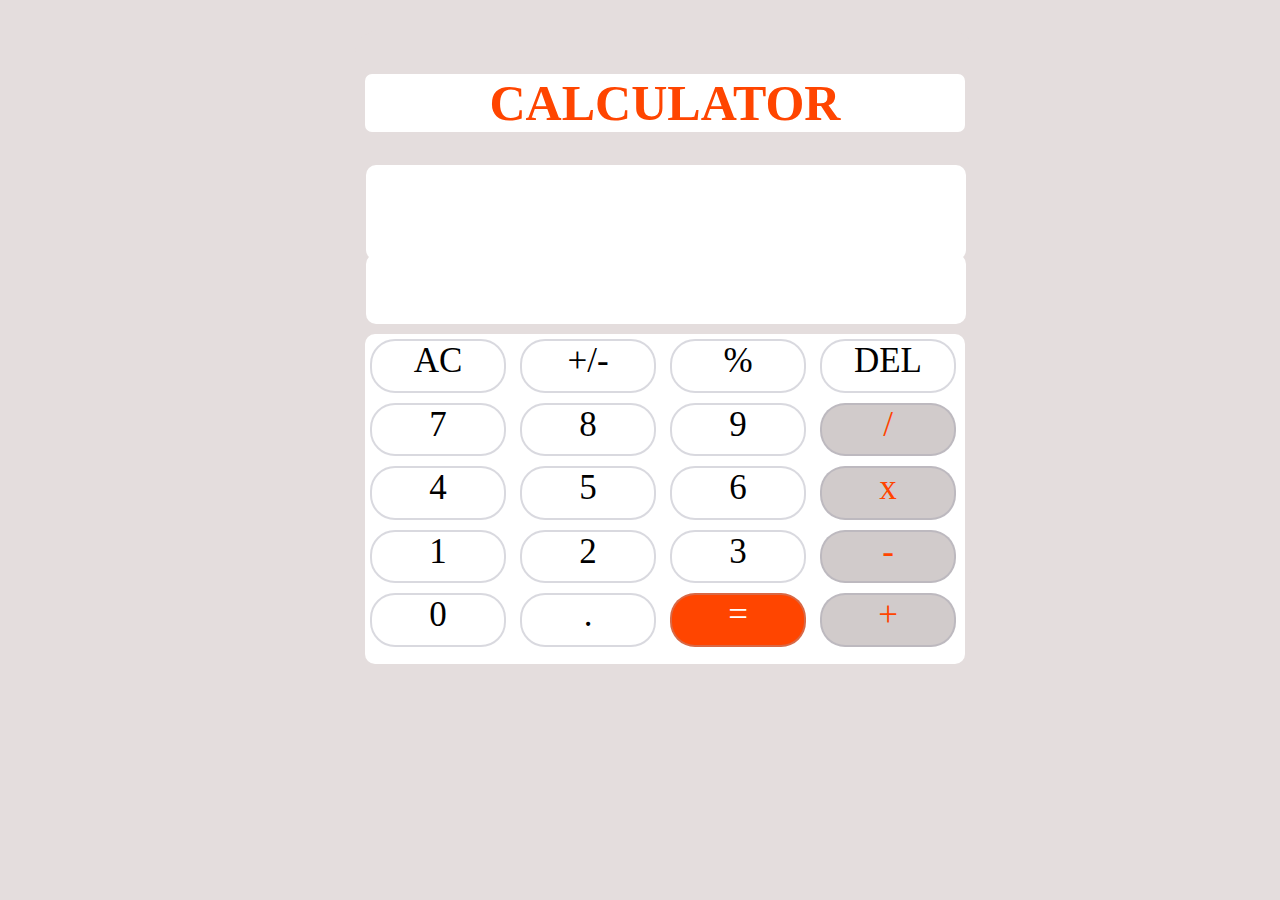
<file: index.html>
<!DOCTYPE html>
<html lang="en">
<head>
    <meta charset="UTF-8">
    <meta name="viewport" content="width=device-width, initial-scale=1.0">
    <link rel="stylesheet" href="https://cdn.jsdelivr.net/npm/bootstrap@4.5.3/dist/css/bootstrap.min.css" integrity="sha384-TX8t27EcRE3e/ihU7zmQxVncDAy5uIKz4rEkgIXeMed4M0jlfIDPvg6uqKI2xXr2" crossorigin="anonymous">
    <link rel='stylesheet' type='text/css' media='screen' href='Calculator.css'>
    <title>Calculator</title>
</head>
<body>
<div class="container">
    <div class="row">
        <div class="col">
            <div id="outtermost">
                  <h1>CALCULATOR</h1>
                <div id="displaybox">
                 <p id="checking"></p>
                 </div>
                 <!-- <p id="display"></p> -->
                <!-- </div> -->
                 <div id="ansbox">
                    <p id="display"></p>
                 </div>
                <div id="buttonsbox">
                    <div class="button" id="button-clear" data-value="ac">
                        <span>AC</span>
                    </div>
                    <div class="button" id="choice" data-value="sign">
                        <span>+/-</span>
                    </div>
                    <div class="button" id="modulus" data-value="%">
                        <span>%</span>
                    </div>
                    <div class="button" id="decimalkey" data-value="del">
                        <span>DEL</span>
                    </div>
                    <div class="button" id="sevenkey" data-value="7">
                        <span>7</span>
                    </div>
                    <div class="button" id="eightkey" data-value="8">
                        <span>8</span>
                    </div>
                    <div class="button" id="ninekey" data-value="9">
                        <span>9</span>
                    </div>
                    <div class="button" id="dividekey" data-value="/">
                        <span>/</span>
                    </div>
                    <div class="button" id="fourkey" data-value="4">
                        <span>4</span>
                    </div>
                    <div class="button" id="fivekey" data-value="5">
                        <span>5 </span>
                    </div>
                    <div class="button" id="sixkey" data-value="6">
                        <span>6</span>
                    </div>
                    <div class="button" id="multiplykey" data-value="*">
                        <span>x</span>
                    </div>
                    <div class="button" id="onekey" data-value="1">
                        <span>1</span>
                    </div>
                    <div class="button" id="twokey" data-value="2">
                        <span>2</span>
                    </div>
                    <div class="button" id="threekey" data-value="3">
                        <span>3</span>
                    </div>
                    <div class="button" id="minuskey" data-value="-">
                        <span>-</span>
                    </div>
                    <div class="button" id="zerokey" data-value="0">
                        <span>0</span>
                    </div>
                    <!-- decimal -->
                    <div class="button" id="dotkey" data-value=".">
                        <span>.</span>
                    </div>
                    <!-- decimal end -->
                    <div class="button" id="equalkey" data-value="=">
                        <span>=</span>
                    </div>
                    <div class="button" id="pluskey" data-value="+">
                        <span>+</span>
                    </div>
                </div>
            </div>
        </div>
    </div>
</div>    
<script src="https://code.jquery.com/jquery-3.5.1.slim.min.js" integrity="sha384-DfXdz2htPH0lsSSs5nCTpuj/zy4C+OGpamoFVy38MVBnE+IbbVYUew+OrCXaRkfj" crossorigin="anonymous"></script>
<script src="https://cdn.jsdelivr.net/npm/bootstrap@4.5.3/dist/js/bootstrap.bundle.min.js" integrity="sha384-ho+j7jyWK8fNQe+A12Hb8AhRq26LrZ/JpcUGGOn+Y7RsweNrtN/tE3MoK7ZeZDyx" crossorigin="anonymous"></script>
<script src='Calculator.js'></script>
</body>
</html>
</file>
<file: Calculator.css>
body{
     max-width: 620px; 
     margin: auto; 
     margin-top: 30px;
     /* background-color: cyan; */
     /* background-color: rgba(78, 182, 133, 0.822); */
     background-color: rgb(228, 221, 221);
}
#outtermost
{
    width: 600px;
    /* height: 500px; */
    height: 553px;
     background-color: rgb(228, 221, 221);
    /* background-color: white; */
    margin-top: 5px;
    margin-left: 25px;
    border-radius: 25px;
    padding: 10px;
}
#outtermost h1
{
    color:orangered;
    text-align: center;
    background-color:white;
     border-radius: 7px; 
    font-size: 50px;
}
#displaybox
{
    /* background-color: rgb(243, 236, 225); */
    background-color: white;
    width:100%;
    /* height: 80px; */
    height: 80px;
    margin-left: 1px;
    border-radius: 10px;
    display: inline-flex;
    flex-direction: column-reverse;
    padding-bottom: 15px;
    /* overflow: scroll; */
}
#buttonsbox{
    margin-top: 10px;
    /* background-color: rgb(243, 236, 225); */
    background-color: white;
    width: 100%;
    height: 330px;
    border-radius: 10px;
}
.button{
    display: inline-block;
    width: 22%;
    height: 15%;
    border: 2px solid rgba(160, 160, 173, 0.397);
    text-align: center;
    font-size: 35px;
    border-radius: 25px;
    margin-top: 5px;
    margin-left: 5px;
    margin-right: 5px;
    margin-bottom: 5px;
    transition-duration: 0.5s;
}
.button:hover
{
    /* background-color: tomato; */
   /* font-size: 50px;*/
   /* background-color: darkorange; */
   background-color: rgb(209, 203, 203);
}
/* #zerokey */
/* { */
    /* width: 47%; */
/* } */
#displaybox p
{
    font-size: 22px;
    color:black;
    vertical-align:text-top;
}
#dividekey{
    background-color: rgb(209, 203, 203);
    color:orangered
}
#multiplykey{
    background-color: rgb(209, 203, 203);
    color:orangered
}
#minuskey{
    background-color: rgb(209, 203, 203);
    color:orangered
}
#pluskey{
    background-color: rgb(209, 203, 203);
    color:orangered
}
#checking
{
    color: black;
}
#ansbox{
    /* background-color: rgb(243, 236, 225); */
    background-color: white;
    width:100%;
    /* height: 80px; */
    height: 70px;
    margin-left: 1px;
    border-radius: 10px;
    display: inline-flex;
    flex-direction: column-reverse; 
    margin-top: -10px;  
    /* padding-top: 20px; */
}
#ansbox p{

    color: orangered;
    font-size: 50px;
}
#equalkey
{
    background-color: orangered;
    color: white;
}
</file>
